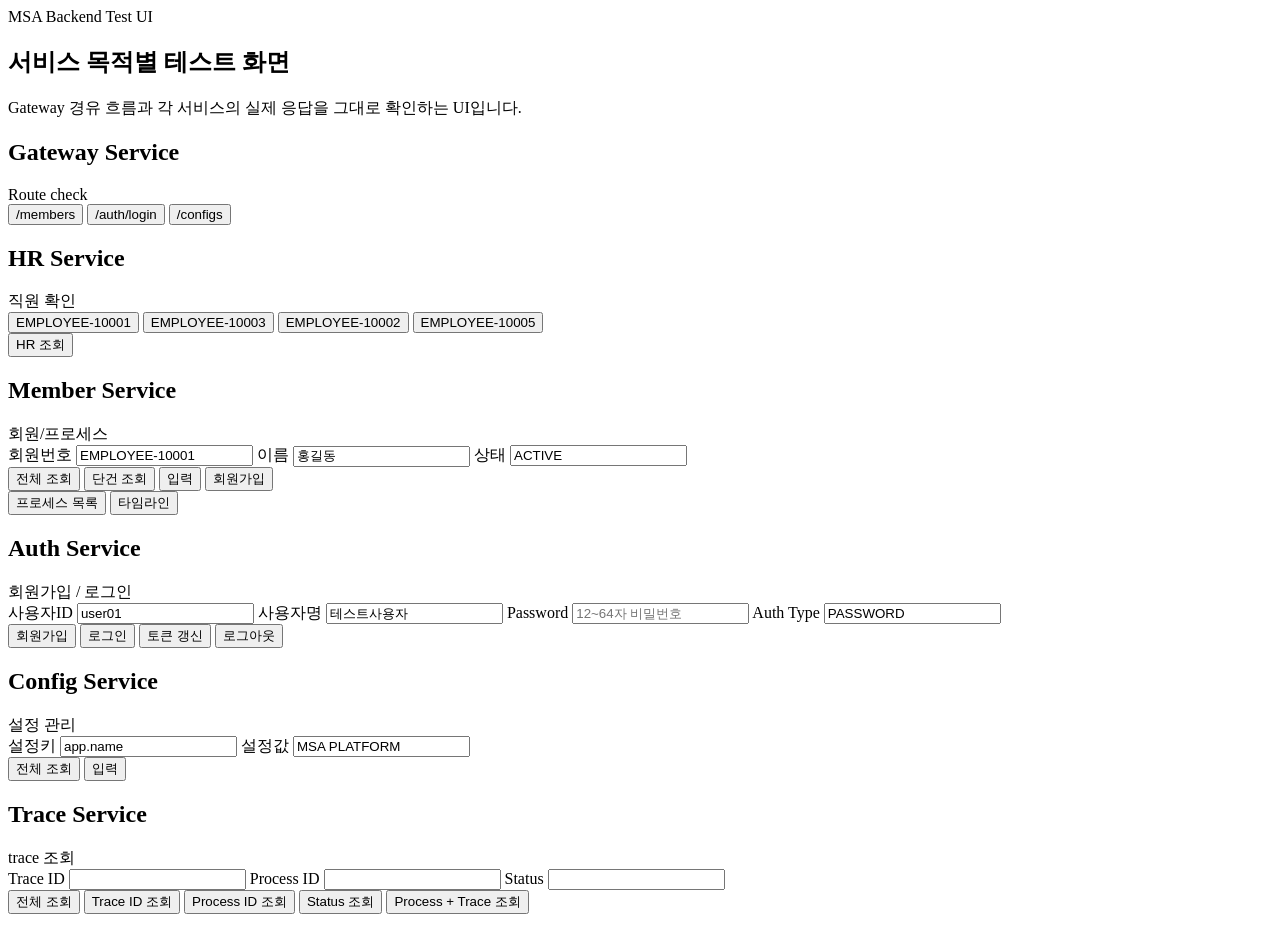
<file: test-service/src/main/resources/templates/index.html>
<!DOCTYPE html>
<html lang="ko" xmlns:th="http://www.thymeleaf.org">
<head>
    <meta charset="UTF-8">
    <meta name="viewport" content="width=device-width, initial-scale=1.0">
    <title>MSA Service Test UI</title>
    <link rel="stylesheet" th:href="@{/css/app.css}">
</head>
<body>
<main class="wrap">
    <section class="hero">
        <div class="eyebrow">MSA Backend Test UI</div>
        <h1>서비스 목적별 테스트 화면</h1>
        <p>Gateway 경유 흐름과 각 서비스의 실제 응답을 그대로 확인하는 UI입니다.</p>
    </section>

    <section class="grid">
        <article class="card">
            <div class="card-head">
                <h2>Gateway Service</h2>
                <span>Route check</span>
            </div>
            <div class="actions">
                <button id="btn-gateway-members">/members</button>
                <button id="btn-gateway-auth">/auth/login</button>
                <button id="btn-gateway-configs">/configs</button>
            </div>
            <pre id="gateway-result"></pre>
        </article>

        <article class="card">
            <div class="card-head">
                <h2>HR Service</h2>
                <span>직원 확인</span>
            </div>
            <div class="actions">
                <button id="btn-hr-active-1">EMPLOYEE-10001</button>
                <button id="btn-hr-active-2">EMPLOYEE-10003</button>
                <button id="btn-hr-inactive-1">EMPLOYEE-10002</button>
                <button id="btn-hr-inactive-2">EMPLOYEE-10005</button>
            </div>
            <div class="actions">
                <button id="btn-hr-select">HR 조회</button>
            </div>
            <pre id="hr-result"></pre>
        </article>
    </section>

    <section class="grid">
        <article class="card">
            <div class="card-head">
                <h2>Member Service</h2>
                <span>회원/프로세스</span>
            </div>
            <div class="form">
                <label>회원번호</label>
                <input id="member-no" value="EMPLOYEE-10001">
                <label>이름</label>
                <input id="member-name" value="홍길동">
                <label>상태</label>
                <input id="member-status" value="ACTIVE">
                <div class="actions">
                    <button id="btn-member-select-all">전체 조회</button>
                    <button id="btn-member-select-one">단건 조회</button>
                    <button id="btn-member-insert">입력</button>
                    <button id="btn-member-signup">회원가입</button>
                </div>
                <div class="actions">
                    <button id="btn-member-processes">프로세스 목록</button>
                    <button id="btn-member-timeline">타임라인</button>
                </div>
            </div>
            <pre id="member-result"></pre>
        </article>
    </section>

    <section class="grid">
        <article class="card">
            <div class="card-head">
                <h2>Auth Service</h2>
                <span>회원가입 / 로그인</span>
            </div>
            <div class="form">
                <label>사용자ID</label>
                <input id="auth-user-id" value="user01">
                <label>사용자명</label>
                <input id="auth-user-name" value="테스트사용자">
                <label>Password</label>
                <input id="auth-password" placeholder="12~64자 비밀번호" type="password" autocomplete="current-password">
                <label>Auth Type</label>
                <input id="auth-type" value="PASSWORD">
                <div class="actions">
                    <button id="btn-auth-signup">회원가입</button>
                    <button id="btn-auth-login">로그인</button>
                    <button id="btn-auth-refresh">토큰 갱신</button>
                    <button id="btn-auth-logout">로그아웃</button>
                </div>
            </div>
            <pre id="auth-result"></pre>
            <pre id="token-result"></pre>
        </article>

        <article class="card">
            <div class="card-head">
                <h2>Config Service</h2>
                <span>설정 관리</span>
            </div>
            <div class="form">
                <label>설정키</label>
                <input id="config-key" value="app.name">
                <label>설정값</label>
                <input id="config-value" value="MSA PLATFORM">
                <div class="actions">
                    <button id="btn-config-select-all">전체 조회</button>
                    <button id="btn-config-insert">입력</button>
                </div>
            </div>
            <pre id="config-result"></pre>
        </article>
    </section>

    <section class="grid">
        <article class="card full">
            <div class="card-head">
                <h2>Trace Service</h2>
                <span>trace 조회</span>
            </div>
            <div class="form">
                <label>Trace ID</label>
                <input id="trace-id" value="">
                <label>Process ID</label>
                <input id="process-id" value="">
                <label>Status</label>
                <input id="trace-status" value="">
                <div class="actions">
                    <button id="btn-trace-all">전체 조회</button>
                    <button id="btn-trace-by-trace-id">Trace ID 조회</button>
                    <button id="btn-trace-by-process-id">Process ID 조회</button>
                    <button id="btn-trace-by-status">Status 조회</button>
                    <button id="btn-trace-by-both">Process + Trace 조회</button>
                </div>
            </div>
            <pre id="trace-result"></pre>
        </article>
    </section>
</main>
<script th:src="@{/js/app.js}"></script>
</body>
</html>
</file>
